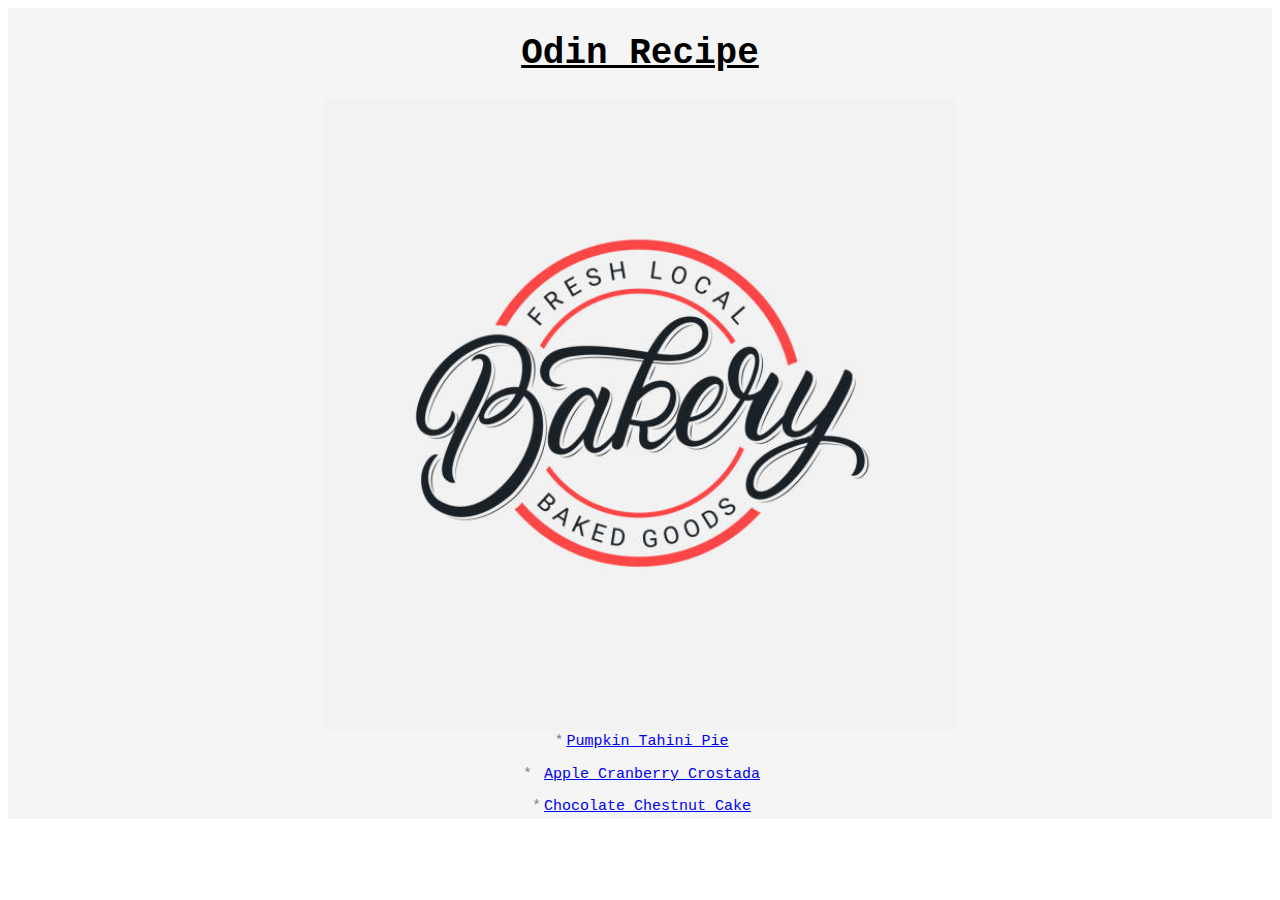
<file: index.html>
<!DOCTYPE html>
<html lang="en">
    <head>
        <meta charset="UTF-8">
        <title>Recipe Page</title>
        <link rel="stylesheet" href="/style.css">
    </head>

    <body>
        <div class="mainBox">
            <div class="header1">
                <h1>Odin Recipe</h1>
            </div>
            <div> 
                <img class="mainImg" src="./img/bakery.jpg" alt="Bakery logo">
            </div>
            <div class="list">
                <ul>
                    <li><a href="./recipes/pumpkinTahiniPie.html">Pumpkin Tahini Pie</a></li>
                    <li> <a href="./recipes/appleCranberryCrostada.html"> Apple Cranberry Crostada</a></li>
                    <li><a href="./recipes/chocolateChestnutCake.html">Chocolate Chestnut Cake</a></li>
                </ul>
            </div>
        </div>
    </body>

</html>
</file>
<file: style.css>
.mainBox {

    background-color: whitesmoke;
}
.header1 {

    font-family: 'Courier New', Courier, monospace;
    text-align: center;
    margin: auto;
    font-size: 18px;
    text-decoration: underline;
    padding: 1px;
}
.header2 {

    font-family: 'Courier New', Courier, monospace;
    text-align: center;
    margin: auto;
    font-size: 20px;
    text-decoration: underline;
    padding: 0px;
}
.header3 {

    font-family: 'Courier New', Courier, monospace;
    text-align: center;
    margin: auto;
    font-size: 20px;
    text-decoration: underline;
    padding: 0px;
}
p {

    font-family: 'Courier New', Courier, monospace;
    font-size: 22px;
    text-align: justify;
    line-height: 1.5;
    margin-left: 50px;
    margin-right: 50px;

}
.mainImg {

    display: block;
    margin-left: auto;
    margin-right: auto;
    width: 50%;
}
ul {
    list-style-type: none;
    padding: 0;
    margin: 0;
}
ol {
    list-style-type: none;
    padding: 0;
    margin: 0;
}
li {
    line-height: 1.5;
    margin-bottom: 10px;
    text-align: center;
    font-family: 'Courier New', Courier, monospace;
    font-size: 15px;
}
li::before{
    content: "*";
    color: gray;
    display: inline-block;
    width: 1em;
}
.backHome{
    text-align: center;
}
.home{
    display: inline-block;
    border: none;
    background-color: 4CAF50;
    color: black;
    
    padding: 16px 32px;
    font-size: 16px;
    cursor: pointer;
    margin: 4px 2px;
}
.home:hover{
    background-color: wheat;
}
</file>
